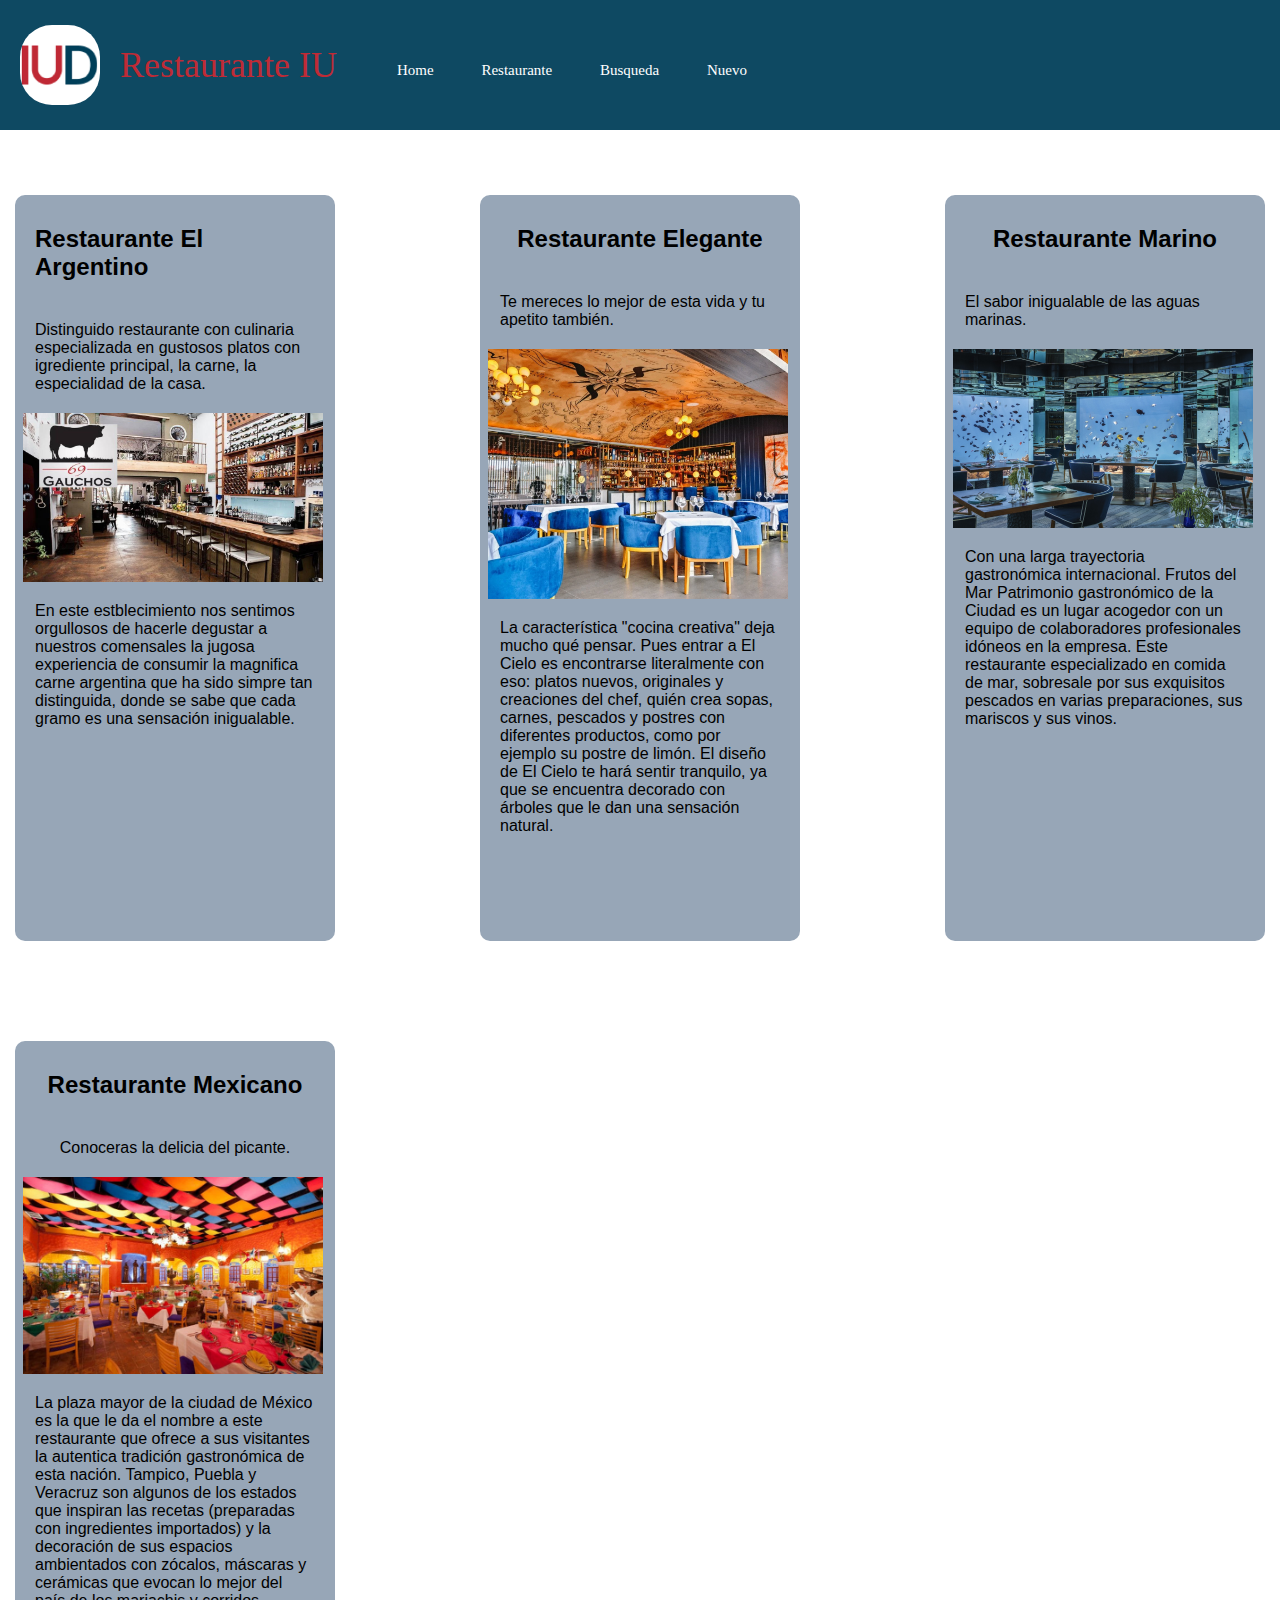
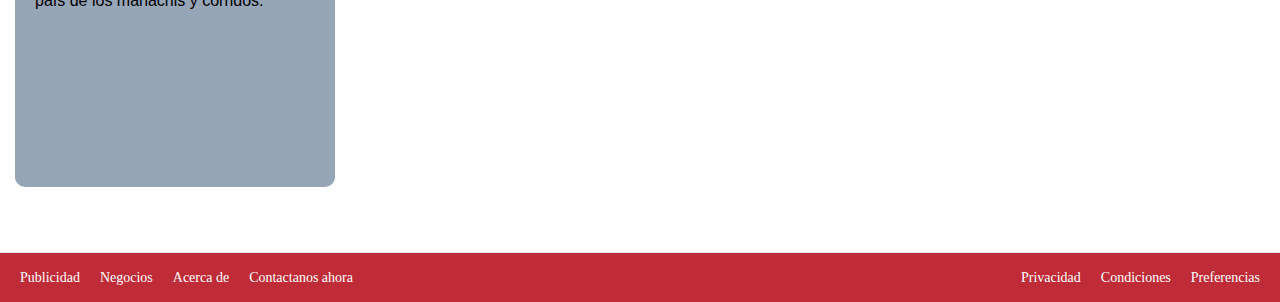
<file: index.html>
<!DOCTYPE html>
<html lang="es">
<head>
    <meta charset="UTF-8">
    <meta http-equiv="X-UA-Compatible" content="IE=edge">
    <meta name="viewport" content="width=device-width, initial-scale=1.0">
    <link rel="stylesheet" href="Styles/movile.css">
    <link rel="stylesheet" href="Styles/tablet.css" media="screen and (min-width: 600px)"> <!--esta es la mejor forma de trabajar media queris-->
    <link rel="stylesheet" href="Styles/desktop.css" media="screen and (min-width: 800px)">
    <title>Restaurante IU</title>
    <link rel="shortcut icon" href="Images/IUD.png" type="image/x-icon">
</head>
<body>
    <header>
        <div id="main_title">
            <img src="Images/IUD.png" alt="Logo de IU" id="logo">
            <h1>Restaurante IU</h1>
        </div>
        <nav>
            <ul class="main__nav">
                <li>
                    <a href="#">Home</a>
                </li>
                <li>
                    <a href="#">Restaurante</a>
                </li>
                <li>
                    <a href="Busqueda.html">Busqueda</a>
                </li>
                <li>
                    <a href="New_Restaurant.html">Nuevo</a>
                </li>
            </ul>
        </nav>
    </header>
    <main>
        <section class="container">
            <article class="post">
                <h2>Restaurante El Argentino</h2>
                <p>
                    Distinguido restaurante con culinaria especializada en gustosos platos con igrediente principal, la carne, la especialidad de la casa.
                </p>
                <img src="Images/R_Argentino.png" />
                <p> 
                    En este estblecimiento nos sentimos orgullosos de hacerle degustar a nuestros comensales la jugosa experiencia de consumir la magnifica carne argentina
                    que ha sido simpre tan distinguida, donde se sabe que cada gramo es una sensación inigualable.
                </p>
            </article>
            <article class="post">
                <h2>Restaurante Elegante</h2>
                <p>
                    Te mereces lo mejor de esta vida y tu apetito también.
                </p>
                <img src="Images/R_Elegante.PNG" />
                <p> 
                    La característica "cocina creativa" deja mucho qué pensar. Pues entrar a El Cielo es encontrarse literalmente con eso:
                    platos nuevos, originales y creaciones del chef, quién crea sopas, carnes, pescados y postres con diferentes productos, como por ejemplo su postre de limón.
                    El diseño de El Cielo te hará sentir tranquilo, ya que se encuentra decorado con árboles que le dan una sensación natural.</p>
            </article>
            <article class="post">
                <h2>Restaurante Marino</h2>
                <p>
                    El sabor inigualable de las aguas marinas.
                </p>
                <img src="Images/R_Marino.png" />
                <p>
                    Con una larga trayectoria gastronómica internacional. Frutos del Mar Patrimonio gastronómico de la Ciudad es un lugar acogedor con un equipo de colaboradores profesionales idóneos en la empresa.
                    Este restaurante especializado en comida de mar, sobresale por sus exquisitos pescados en varias preparaciones, sus mariscos y sus vinos.  
                </p>
            </article>
            <article class="post">
                <h2>Restaurante Mexicano</h2>
                <p>
                    Conoceras la delicia del picante.
                </p>
                <img src="Images/R_Mexicano.png" />
                <p>
                    La plaza mayor de la ciudad de México es la que le da el nombre a este restaurante que ofrece a sus visitantes la autentica tradición gastronómica de esta nación.
                    Tampico, Puebla y Veracruz son algunos de los estados que inspiran las recetas (preparadas con ingredientes importados)
                    y la decoración de sus espacios ambientados con zócalos, máscaras y cerámicas que evocan lo mejor del país de los mariachis y corridos.  
                </p>
            </article>
        </section>
    </main>
    <footer>
        <section>
            <ul class="footer-left">
                <li>
                    <a href="">Publicidad</a>
                </li>
                <li>
                    <a href="">Negocios</a>
                </li>
                <li>
                    <a href="">Acerca de</a>
                </li>
                <li>
                    <a href="">Contactanos ahora</a>
                </li>
            </ul>
        </section>
        <section>
            <ul class="footer-right">
                <li>
                    <a href="">Privacidad</a>
                </li>
                <li>
                    <a href="">Condiciones</a>
                </li>
                <li>
                    <a href="">Preferencias</a>
                </li>
            </ul>
        </section>
    </footer>
</body>
</html>
</file>
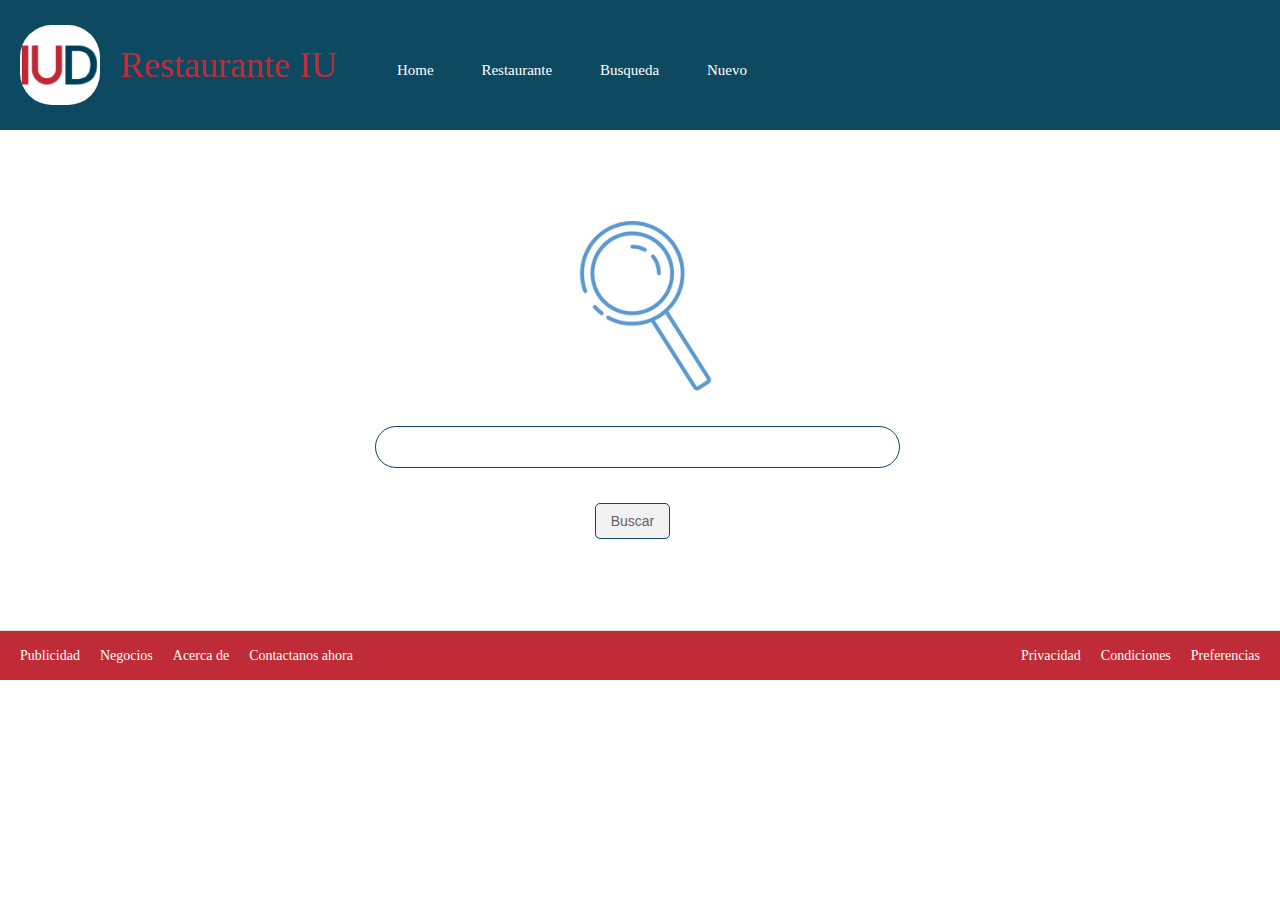
<file: Busqueda.html>
<!DOCTYPE html>
<html lang="es">
  <head>
    <meta charset="UTF-8" />
    <meta http-equiv="X-UA-Compatible" content="IE=edge" />
    <meta name="viewport" content="width=device-width, initial-scale=1.0" />
    <link rel="stylesheet" href="Styles/movile.css" />
    <link rel="stylesheet" href="Styles/desktop.css" media="screen and (min-width: 800px)"/>
    <title>Busqueda</title>
    <link rel="shortcut icon" href="Images/IUD.png" type="image/x-icon" />
  </head>
  <body>
    <header>
      <div id="main_title">
        <img src="Images/IUD.png" alt="Logo de zozor" id="logo" />
        <h1>Restaurante IU</h1>
      </div>
      <nav>
        <ul class="main__nav">
          <li>
            <a href="index.html">Home</a>
          </li>
          <li>
            <a href="#">Restaurante</a>
          </li>
          <li>
            <a href="Busqueda.html">Busqueda</a>
          </li>
          <li>
            <a href="New_Restaurant.html">Nuevo</a>
          </li>
        </ul>
      </nav>
    </header>
    <main class="busqueda">
      <div class="main-container">
        <section class="main-logo">
          <img src="Images/Lupa.png" alt=""/>
        </section>
        <section class="main-input">
          <div class="main-input-container">
            <input list="restaurantes" class="list-rest"/>
            <datalist id="restaurantes">
              <option value="Restaurante El Argentino"></option>
              <option value="Restaurante Elegante"></option>
              <option value="Restaurante Marino"></option>
              <option value="Restaurante Mexicano"></option>
            </datalist>
          </div>
        </section>
        <section class="main-button">
          <div>
            <input type="submit" value="Buscar" id="boton">
          </div>
        </section>
      </div>
    </main>
    <footer>
      <section>
        <ul class="footer-left">
          <li>
            <a href="">Publicidad</a>
          </li>
          <li>
            <a href="">Negocios</a>
          </li>
          <li>
            <a href="">Acerca de</a>
          </li>
          <li>
            <a href="">Contactanos ahora</a>
          </li>
        </ul>
      </section>
      <section>
        <ul class="footer-right">
          <li>
            <a href="">Privacidad</a>
          </li>
          <li>
            <a href="">Condiciones</a>
          </li>
          <li>
            <a href="">Preferencias</a>
          </li>
        </ul>
      </section>
    </footer>
    <script src="./JS/busqueda.js" type="module"></script>
  </body>
</html>
</file>
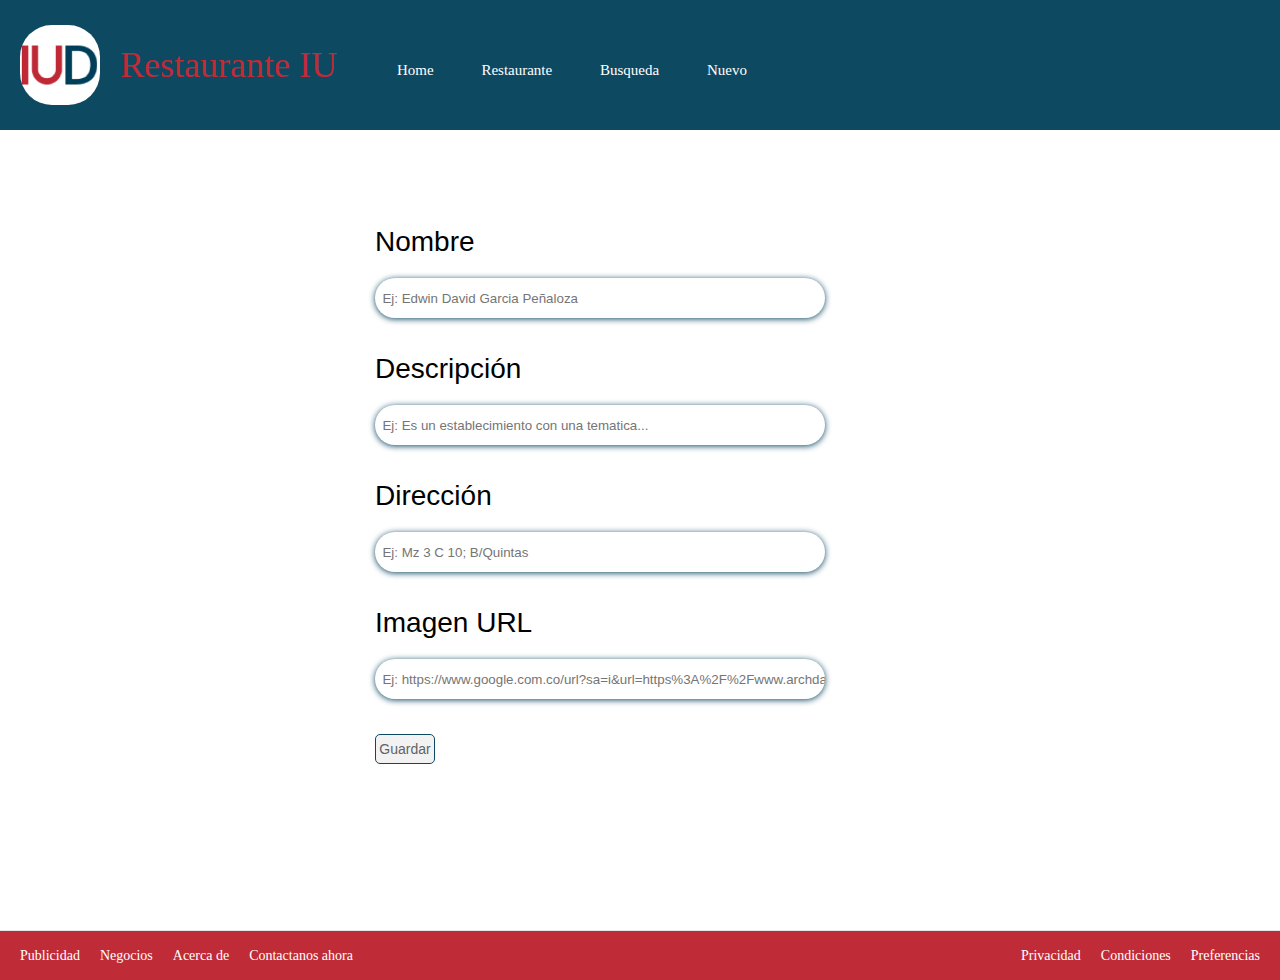
<file: New_Restaurant.html>
<!DOCTYPE html>
<html lang="es">
<head>
    <meta charset="UTF-8">
    <meta http-equiv="X-UA-Compatible" content="IE=edge">
    <meta name="viewport" content="width=device-width, initial-scale=1.0">
    <link rel="stylesheet" href="Styles/movile.css">
    <link rel="stylesheet" href="Styles/desktop.css" media="screen and (min-width: 800px)"> 
    <title>Nuevo</title>
    <link rel="shortcut icon" href="Images/IUD.png" type="image/x-icon">
</head>
<body>
    <header>
        <div id="main_title">
            <img src="Images/IUD.png" alt="Logo de zozor" id="logo">
            <h1>Restaurante IU</h1>
        </div>
        <nav>
            <ul class="main__nav">
                <li>
                    <a href="index.html">Home</a>
                </li>
                <li>
                    <a href="#">Restaurante</a>
                </li>
                <li>
                    <a href="Busqueda.html">Busqueda</a>
                </li>
                <li>
                    <a href="New_Restaurant.html">Nuevo</a>
                </li>
            </ul>
        </nav>
    </header>
    <main class="nuevo-rest">
        <section class="main-input">
            <form class="row_g-3">
                <div class="col-md-6">
                  <label for="inputEmail4" class="form-label">Nombre</label>
                  <input type="Nomrbre" class="form-control" id="inputEmail4" placeholder="  Ej: Edwin David Garcia Peñaloza">
                </div>
                <div class="col-md-6">
                  <label for="inputPassword4" class="form-label">Descripción</label>
                  <input type="Descripción" class="form-control" id="inputPassword4" placeholder="  Ej: Es un establecimiento con una tematica...">
                </div>
                <div class="col-12">
                  <label for="inputAddress" class="form-label">Dirección</label>
                  <input type="Dirección" class="form-control" id="inputAddress" placeholder="  Ej: Mz 3 C 10; B/Quintas">
                </div>
                <div class="col-12">
                  <label for="inputAddress2" class="form-label">Imagen URL</label>
                  <input type="ImagenURL" class="form-control" id="inputAddress2" placeholder="  Ej: https://www.google.com.co/url?sa=i&url=https%3A%2F%2Fwww.archdaily.co%2Fco%2F957130%2Frestaurante-arlette-baran-buro&psig=AOvVaw1h4uNB3Ua-4SgmgNXnIypu&ust=1668194476072000&source=images&cd=vfe&ved=0CBAQjRxqFwoTCJic8O2qpPsCFQAAAAAdAAAAABAD">
                </div>
                <div class="col-12">
                  <button type="Guardar" class="Botón">Guardar</button>
                </div>
              </form>
        </section>
    </main>
    <footer>
        <section>
            <ul class="footer-left">
                <li>
                    <a href="">Publicidad</a>
                </li>
                <li>
                    <a href="">Negocios</a>
                </li>
                <li>
                    <a href="">Acerca de</a>
                </li>
                <li>
                    <a href="">Contactanos ahora</a>
                </li>
            </ul>
        </section>
        <section>
            <ul class="footer-right">
                <li>
                    <a href="">Privacidad</a>
                </li>
                <li>
                    <a href="">Condiciones</a>
                </li>
                <li>
                    <a href="">Preferencias</a>
                </li>
            </ul>
        </section>
    </footer>
</body>
</html>
</file>
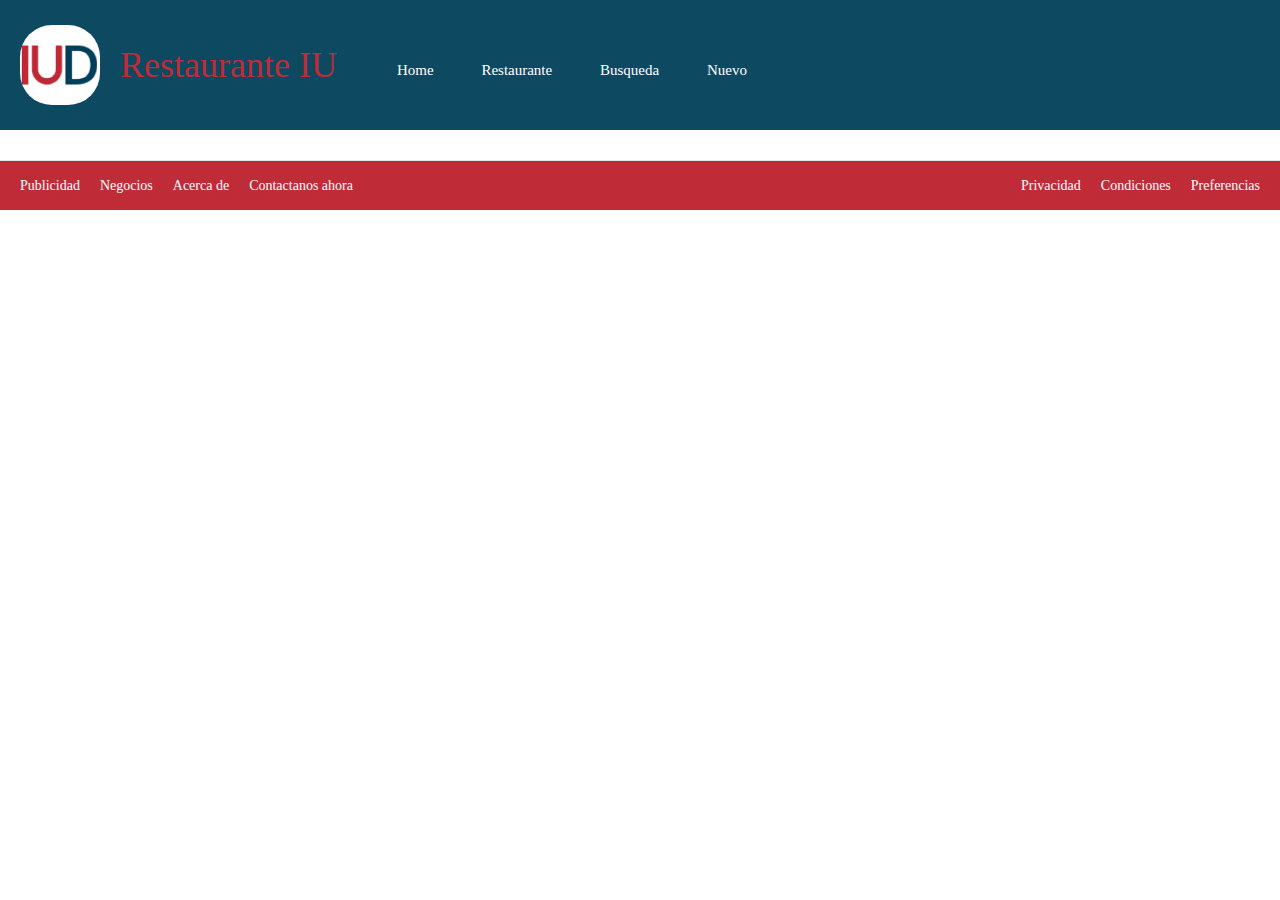
<file: restaurante.html>
<!DOCTYPE html>
<html lang="en">
<head>
    <meta charset="UTF-8">
    <meta http-equiv="X-UA-Compatible" content="IE=edge">
    <meta name="viewport" content="width=device-width, initial-scale=1.0">
    <link rel="stylesheet" href="Styles/movile.css">
    <link rel="stylesheet" href="Styles/tablet.css" media="screen and (min-width: 600px)">
    <link rel="stylesheet" href="Styles/desktop.css" media="screen and (min-width: 800px)">
    <title>Restaurante IU</title>
    <link rel="shortcut icon" href="Images/IUD.png" type="image/x-icon">
</head>
<body>
    <header>
        <div id="main_title">
          <img src="Images/IUD.png" alt="Logo de zozor" id="logo" />
          <h1>Restaurante IU</h1>
        </div>
        <nav>
          <ul class="main__nav">
            <li>
              <a href="index.html">Home</a>
            </li>
            <li>
              <a href="#">Restaurante</a>
            </li>
            <li>
              <a href="Busqueda.html">Busqueda</a>
            </li>
            <li>
              <a href="New_Restaurant.html">Nuevo</a>
            </li>
          </ul>
        </nav>
      </header>
      <main>
        <section class="container"></section>
      </main>
      <footer>
        <section>
            <ul class="footer-left">
                <li>
                    <a href="">Publicidad</a>
                </li>
                <li>
                    <a href="">Negocios</a>
                </li>
                <li>
                    <a href="">Acerca de</a>
                </li>
                <li>
                    <a href="">Contactanos ahora</a>
                </li>
            </ul>
        </section>
        <section>
            <ul class="footer-right">
                <li>
                    <a href="">Privacidad</a>
                </li>
                <li>
                    <a href="">Condiciones</a>
                </li>
                <li>
                    <a href="">Preferencias</a>
                </li>
            </ul>
        </section>
    </footer>
    <script src="./JS/restaurante.js" type="module"></script>
</body>
</html>
</file>
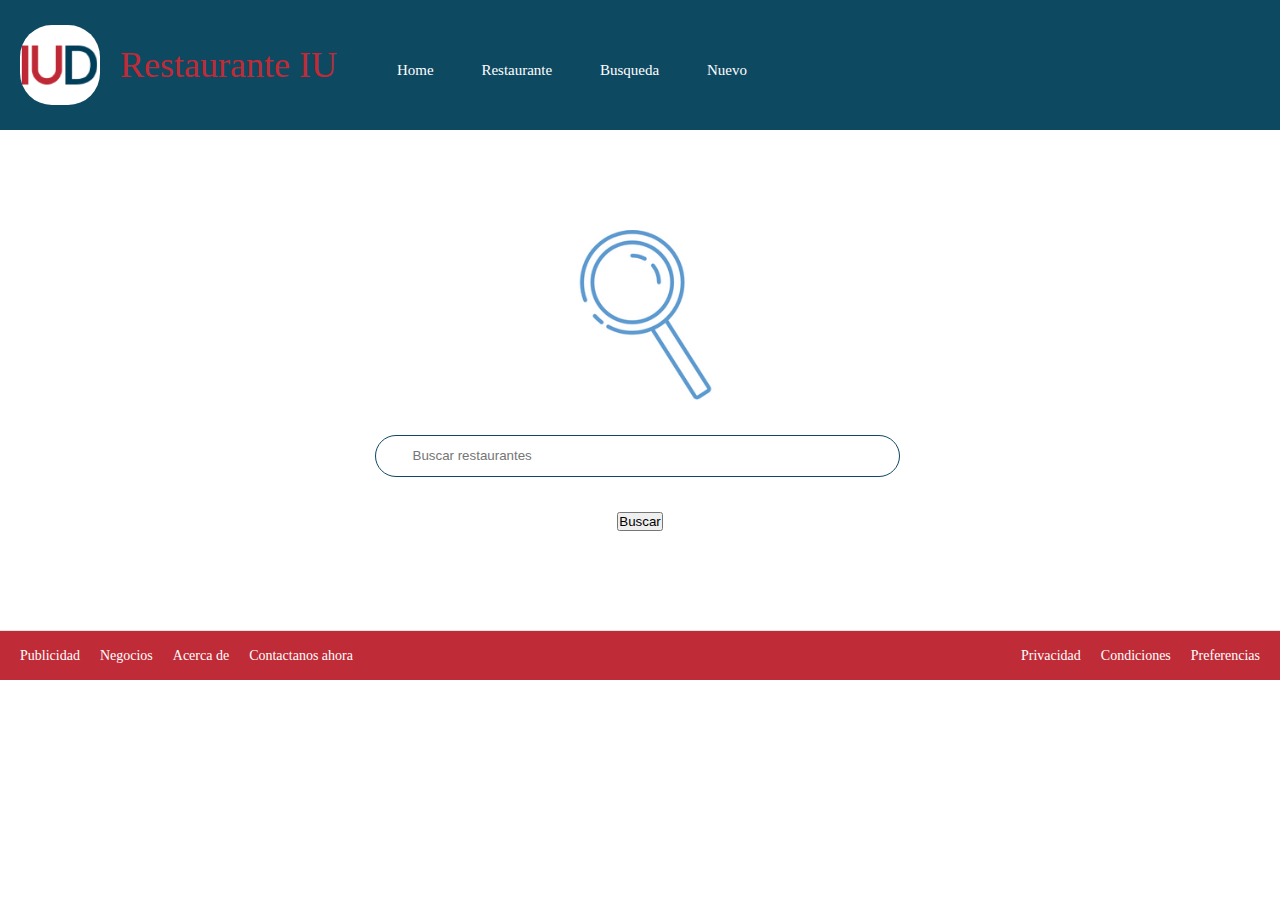
<file: Pages/Busqueda.html>
<!DOCTYPE html>
<html lang="es">
<head>
    <meta charset="UTF-8">
    <meta http-equiv="X-UA-Compatible" content="IE=edge">
    <meta name="viewport" content="width=device-width, initial-scale=1.0">
    <link rel="stylesheet" href="../Styles/movile.css">
    <link rel="stylesheet" href="../Styles/desktop.css" media="screen and (min-width: 800px)">
    <title>Busqueda</title>
    <link rel="shortcut icon" href="../Images/IUD.png" type="image/x-icon">
</head>
<body>
    <header>
        <div id="main_title">
            <img src="../Images/IUD.png" alt="Logo de zozor" id="logo">
            <h1>Restaurante IU</h1>
        </div>
        <nav>
            <ul class="main__nav">
                <li>
                    <a href="index.html">Home</a>
                </li>
                <li>
                    <a href="#">Restaurante</a>
                </li>
                <li>
                    <a href="../Pages/Busqueda.html">Busqueda</a>
                </li>
                <li>
                    <a href="../Pages/New_Restaurant.html">Nuevo</a>
                </li>
            </ul>
        </nav>
    </header>
    <main class="busqueda">
        <div class="main-container">
            <section class="main-logo">
                <img src="../Images/Lupa.png" alt="">
            </section>
            <section class="main-input">
                <div class="main-input-container">
                    <input type="text" placeholder="Buscar restaurantes">
                </div>
            </section>
            <section class="main-button">
                <div>
                    <button>Buscar</button>
                </div>
            </section>
        </div>
    </main>
    <footer>
        <section>
            <ul class="footer-left">
                <li>
                    <a href="">Publicidad</a>
                </li>
                <li>
                    <a href="">Negocios</a>
                </li>
                <li>
                    <a href="">Acerca de</a>
                </li>
                <li>
                    <a href="">Contactanos ahora</a>
                </li>
            </ul>
        </section>
        <section>
            <ul class="footer-right">
                <li>
                    <a href="">Privacidad</a>
                </li>
                <li>
                    <a href="">Condiciones</a>
                </li>
                <li>
                    <a href="">Preferencias</a>
                </li>
            </ul>
        </section>
    </footer>
</body>
</html>
</file>
<file: Styles/movile.css>
:root {
    --colorBlue: #0e4962;
    --colorRed: #bf2b36;
    --colorWhite: white;
}
* {
    box-sizing: border-box;
    margin: 0;
    padding: 0;
}
html {
    font-size: 62.5%;
}
header {
    width: 100%;
    display: flex;
    flex-direction: column;
    align-items: center;
    padding-top: 1.2rem;
    padding-bottom: 1.2rem;
    background-color: var(--colorBlue);
    color: var(--colorRed);
    font-size: 1.5rem;
}
header #main_title {
    display: flex;
    flex-direction: column;
    align-items: center;
}
header #main_title img {
    width: 9rem;
    border-radius: 40%;
}
header #main_title h1 {
    font-weight: normal;
}
header nav .main__nav {
    display: flex;
    justify-content: space-between;
    width: 240px;
    list-style: none;
    margin-top: .8rem;
}
header nav .main__nav li a {
    text-decoration: none;
    color: var(--colorWhite);
    font-size: 1.2rem;
}
/* Modo dispositivo movil inicio */
main {
    width: 330px;
    margin: auto;
    font-family: 'Montserrat', sans-serif;
}
main .container {
    display: flex;
    flex-wrap: wrap;
    justify-content: space-between;
    flex-direction: column;
    align-items: center;
    margin-top: 1.5rem;
    margin-bottom: 1.5rem;
}

main .container .post {
    display: flex;
    flex-direction: column;
    align-items: center;
    width: 29rem;
    transition: box-shadow 0.3s ease;
    background-color: rgb(151, 166, 183);
    margin: 1.5rem 0;
    border-radius: 1rem;
    padding: 1rem 0;
    cursor: pointer;
}
main .container .post img {
    width: 27rem;
}
/* Modo dispositivo movil busqueda */
.busqueda {
    width: 300px;
    height: 600px;
    margin: auto;
    display: flex;
    justify-content: center;
    align-items: center;
}
.busqueda .main-container {
    width: 100%;
}
.busqueda .main-logo {
    width: 100%;
    margin: 0 auto;
    margin-bottom: 35px;
    display: flex;
    justify-content: center;
}
.busqueda .main-logo img {
    width: 100px;
}
.busqueda .main-input {
    width: 300px;
    margin: 0 auto;
    margin-bottom: 35px;
}
.busqueda .main-input-container {
    width: 100%;
    border-radius: 100px;
    border: 1px solid #0e4962;
    display: flex;
    justify-content: center;
    align-items: center;
}
.busqueda .main-input input {
    width: 270px;
    height: 30px;
    border: none;
    outline: none;
}
.busqueda .main-input-container:hover {
    box-shadow: 0 1px 6px 0 #20212447;
    border-color: #dfe1e500;
}
.busqueda .main-button {
    width: 100%;
    margin: 0 auto;
    display: flex;
    justify-content: center;
    align-items: center;
}
.busqueda .main-button input {
    height: 36px;
    background-color: #f2f2f2;
    border: 1px solid #0e4962;
    font-size: 14px;
    color: #5f6368;
    border-radius: 5px;
    padding: 0 15px;
    /* margin-right: 15px; */
}
.busqueda .main-button input:hover {
    border: 1px solid #c6c6c6;
    box-shadow: 0 1px 1px #000001;
    color: #222;
}
/* Modo dispositivo movil - Nuevo Restaurante */
.nuevo-rest {
    width: 100%;
    height: 600px;
    margin: auto;
    display: flex;
    justify-content: center;
    align-items: center;
    padding-left: 10px;
    padding-right: 10px;
}
.nuevo-rest .main-input {
    width: 100%;
    margin: 0 auto;
    margin-bottom: 35px;
}
.nuevo-rest .form-label {
    font-size: 1.6rem;
}
.nuevo-rest .col-md-6,.col-12 {
    width: 100%;
    margin: 0 auto;
    margin-bottom: 35px;

}
.nuevo-rest .form-control {
    width: 100%;
    border-radius: 100px;
    box-shadow: 0 1px 6px 0 #0e4962;
    border-color: #1f418400;
    border: 1px solid #0e4962;
    display: flex;
    justify-content: center;
    align-items: center;
}
.nuevo-rest .main-input input {
    width: 100%;
    height: 30px;
    border: none;
    outline: none;
    margin-top: 20px;
}
.nuevo-rest .form-control:hover {
    box-shadow: 0 1px 6px 0 #20212447;
    border-color: #0d44b100;
    border: 1px solid #0e4962;
}
.nuevo-rest .col-12 button {
    width: 100%;
    margin: 0 auto;
    display: flex;
    justify-content: center;
    align-items: center;
}
.nuevo-rest .col-12 button {
    width: 6rem;
    height: 30px;
    background-color: #f2f2f2;
    border: 1px solid #0e4962;
    font-size: 14px;
    color: #5f6368;
    border-radius: 5px;
    padding: 0 15px;
    margin-right: 470px;
}
.nuevo-rest .col-12 button:hover {
    border: 1px solid #c6c6c6;
    box-shadow: 0 1px 1px #000001;
    color: #222;
}
section article:hover {
    box-shadow: 0 5rem 10rem rgba(53, 71, 75, 0.3);
}

section article h2{
    margin: 2rem;
    font-size: 24px;
}
Section article p {
    margin: 2rem;
    font-size: 16px;
}
footer {
    display: flex;
    justify-content: space-between;
    width: 100%;
    height: 80px;
    bottom: 0;
    font-size: 13px;
    background-color: var(--colorRed);
    border-top: 1px solid #e4e4e4;
}
footer ul {
    margin: 10px;
    list-style: none;
}
footer ul li a {
    margin: 10px;
    color: var(--colorWhite);
    text-decoration: none;
    font-size: 1.3rem;
    font-weight: normal;
}
</file>
<file: Styles/tablet.css>
main {
    width: 100%;
}
main .container {
    display: flex;
    flex-wrap: wrap;
    flex-direction: row;
    margin-left: 1.5rem;
    margin-right: 1.5rem;
}
main .container .post {
    width: 280px;
    height: 746px;
}
</file>
<file: Styles/desktop.css>
header {
    display: flex;
    flex-direction: row;
    font-size: 1.8rem;
    background-color: var(--colorBlue);
    height: 130px;
    color: var(--colorRed);
}
header #main_title {
    display: flex;
    flex-direction: row;
    justify-content: center;
    align-items: center;
}
header #main_title img {
    width: 80px;
    margin-left: 20px;
    margin-right: 20px;
    border-radius: 40%;
}
header #main_title h1 {
    font-weight: normal;
}
header nav {
    margin-left: 60px;
    display: flex;
    align-items: center;
}
header nav .main__nav {
    display: flex;
    justify-content: space-between;
    width: 350px;
    list-style: none;
}
header nav .main__nav li a {
    font-size: 1.5rem;
    text-decoration: none;
    color: var(--colorWhite);
}
main .container .post {
    width: 320px;
    transition: box-shadow 0.3s ease;
    background-color: rgb(151, 166, 183);
    margin: 5rem 0;
    border-radius: 1rem;
    padding: 1rem 0;
    cursor: pointer;
}
main .container .post img {
    width: 300px;
    margin-left: 11px;
    margin-right: 15px;
}
/* Diseño ordenador - Busqueda */
.busqueda {
    width: 800px;
    height: 500px;
    margin: auto;
    display: flex;
    justify-content: center;
    align-items: center;
}
.busqueda .main-logo {
    width: 530px;
    margin: 0 auto;
    margin-bottom: 35px;
    display: flex;
    justify-content: center;
}
.busqueda .main-logo img {
    width: 170px;
}
.busqueda .main-input {
    width: 530px;
    margin: 0 auto;
    margin-bottom: 35px;
}
.busqueda .main-input-container {
    width: 525px;
    border-radius: 100px;
    border: 1px solid #0e4962;
    display: flex;
    justify-content: center;
    align-items: center;
}
.busqueda .main-input input {
    width: 450px;
    height: 40px;
    border: none;
    outline: none;
}
.busqueda .main-input-container:hover {
    box-shadow: 0 1px 6px 0 #20212447;
    border-color: #dfe1e500;
}
.busqueda .main-button {
    width: 530px;
    margin: 0 auto;
    display: flex;
    justify-content: center;
    align-items: center;
}
.busqueda .main-button input {
    height: 36px;
    background-color: #f2f2f2;
    border: 1px solid #0e4962;
    font-size: 14px;
    color: #5f6368;
    border-radius: 5px;
    padding: 0 15px;
    margin-right: 15px;
}
.busqueda .main-button input:hover {
    border: 1px solid #c6c6c6;
    box-shadow: 0 1px 1px #000001;
    color: #222;
}
/* Diseño ordenador - Nuevo restaurante */
.nuevo-rest {
    width: 800px;
    height: 800px;
    margin: auto;
    display: flex;
    justify-content: center;
    align-items: center;
}
.nuevo-rest .main-input {
    width: 530px;
    margin: 0 auto;
    margin-bottom: 35px;
}
.nuevo-rest .form-label {
    font-size: 2.8rem;
}
.nuevo-rest .col-md-6,.col-12 {
    width: 530px;
    margin: 0 auto;
    margin-bottom: 35px;

}
.nuevo-rest .form-control {
    width: 525px;
    border-radius: 100px;
    box-shadow: 0 1px 6px 0 #0e4962;
    border-color: #1f418400;
    border: 1px solid #0e4962;
    display: flex;
    justify-content: center;
    align-items: center;
}
.nuevo-rest .main-input input {
    width: 450px;
    height: 40px;
    border: none;
    outline: none;
    margin-top: 20px;
}
.nuevo-rest .form-control:hover {
    box-shadow: 0 1px 6px 0 #20212447;
    border-color: #0d44b100;
    border: 1px solid #0e4962;
}
.nuevo-rest .col-12 button {
    width: 530px;
    margin: 0 auto;
    display: flex;
    justify-content: center;
    align-items: center;
}
.nuevo-rest .col-12 button {
    width: 6rem;
    height: 30px;
    background-color: #f2f2f2;
    border: 1px solid #0e4962;
    font-size: 14px;
    color: #5f6368;
    border-radius: 5px;
    padding: 0 15px;
    margin-right: 470px;
}
.nuevo-rest .col-12 button:hover {
    border: 1px solid #c6c6c6;
    box-shadow: 0 1px 1px #000001;
    color: #222;
}
footer {
    width: 100%;
    height: 50px;
    /* position: absolute; */
    bottom: 0;
    display: grid;
    grid-template-columns: 1fr 1fr;
    align-items: center;
    font-size: 13px;
    background-color: var(--colorRed);
    border-top: 1px solid #e4e4e4;
}
footer ul {
    margin: 10px;
    list-style: none;
    display: flex;
    padding-left: 0;
}
footer .footer-left {
    justify-content: left;
}
footer .footer-right {
    justify-content: right;
}
footer ul li a {
    margin: 10px;
    color: var(--colorWhite);
    text-decoration: none;
    font-size: 1.4rem;
}
</file>
